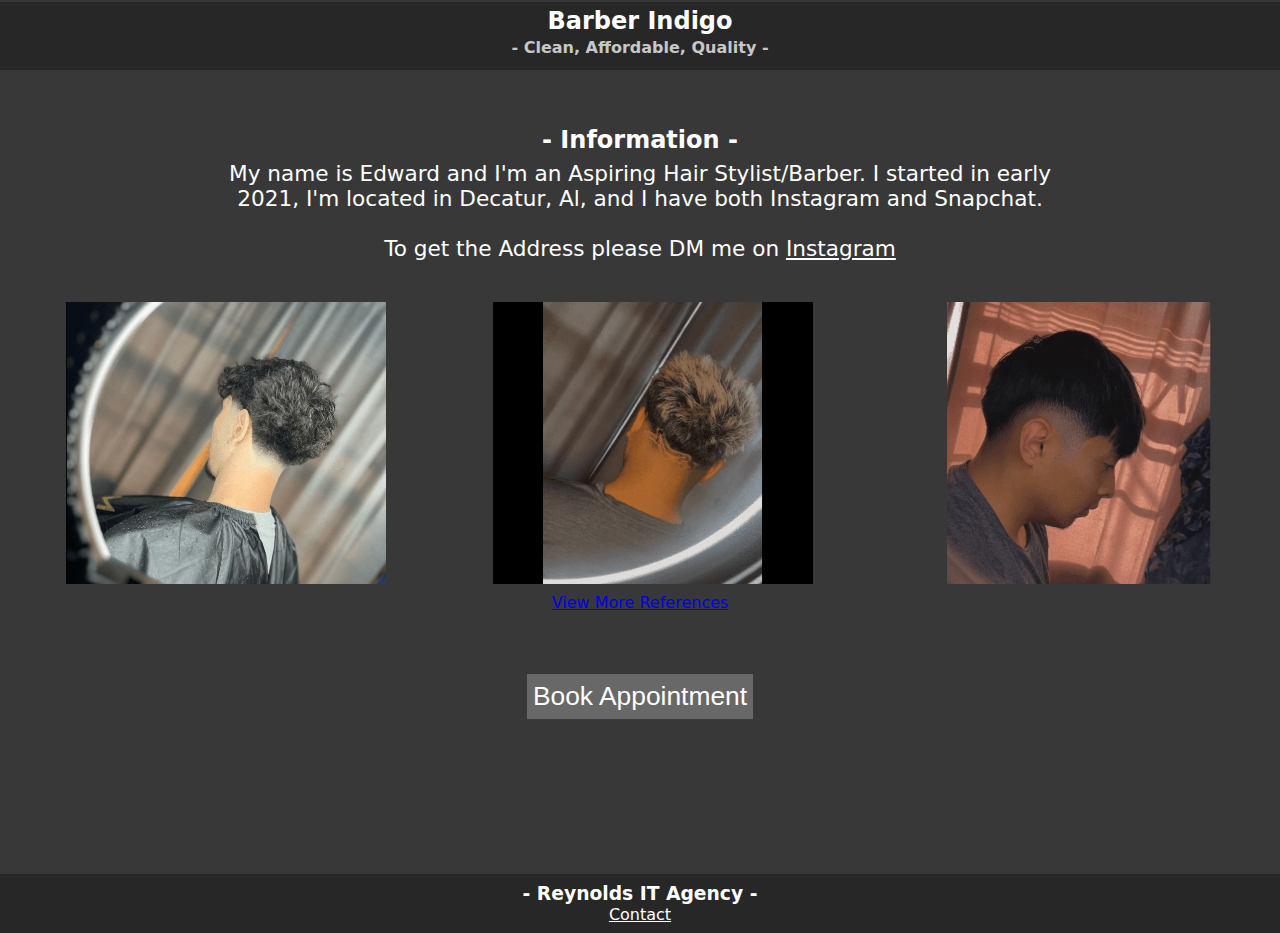
<file: index.html>
<!DOCTYPE html>
<html lang="en">

<head>
    <meta charset="UTF-8">
    <meta name="viewport" content="width=device-width, initial-scale=1.0">
    <title>Barber Indigo</title>

    <link rel="stylesheet" href="index.css">
</head>

<body>
    <div id="TopBar">
        <h2 id="TopBar_Name">Barber Indigo</h2>
        <h4>- Clean, Affordable, Quality -</h4>
    </div>

    <div class="MidSection">
        <div id="InfoSection">
            <h2>- Information -</h2>
            <a>My name is Edward and I'm an Aspiring Hair Stylist/Barber. I started in early 2021, I'm located in
                Decatur, Al, and I have both Instagram and Snapchat.
                <br>
                <br>
                <a>To get the Address please DM me on <a id="InstagramLink" href="https://www.instagram.com/barber_indigo/">Instagram</a> </a>
        </div>
        <div id="BookingSection">
            <div class="Reference">
                <img class="rimg" draggable="false" src="src/References/One.png">
                <img class="rimg" draggable="false" src="src/References/Two.png">
                <img class="rimg" draggable="false" src="src/References/Four.png">
            </div>
            <button id="BookingButton">Book Appointment</button>
        </div>
        <a id="ViewReferences" href="https://www.instagram.com/barber_indigo/">View More References</a>
    </div>
    <div id="BottomBar">
        <h3 id="CreditTitle">- Reynolds IT Agency -</h3>
        <a id="ContactLink"
            href="mailto:creynolds1126.2006@gmail.com?cc=[Reynolds IT Agency]&subject=%5BReynolds%20IT%20Agency%5D%20-%20Contact%20Form">Contact</a>
    </div>
</body>

</html>

<script>
    var BookingButton = document.getElementById("BookingButton")
    var BookingLink = "https://barberindigo.booksy.com"

    BookingButton.onclick = function () {
        location.href = BookingLink
    }

</script>
</file>
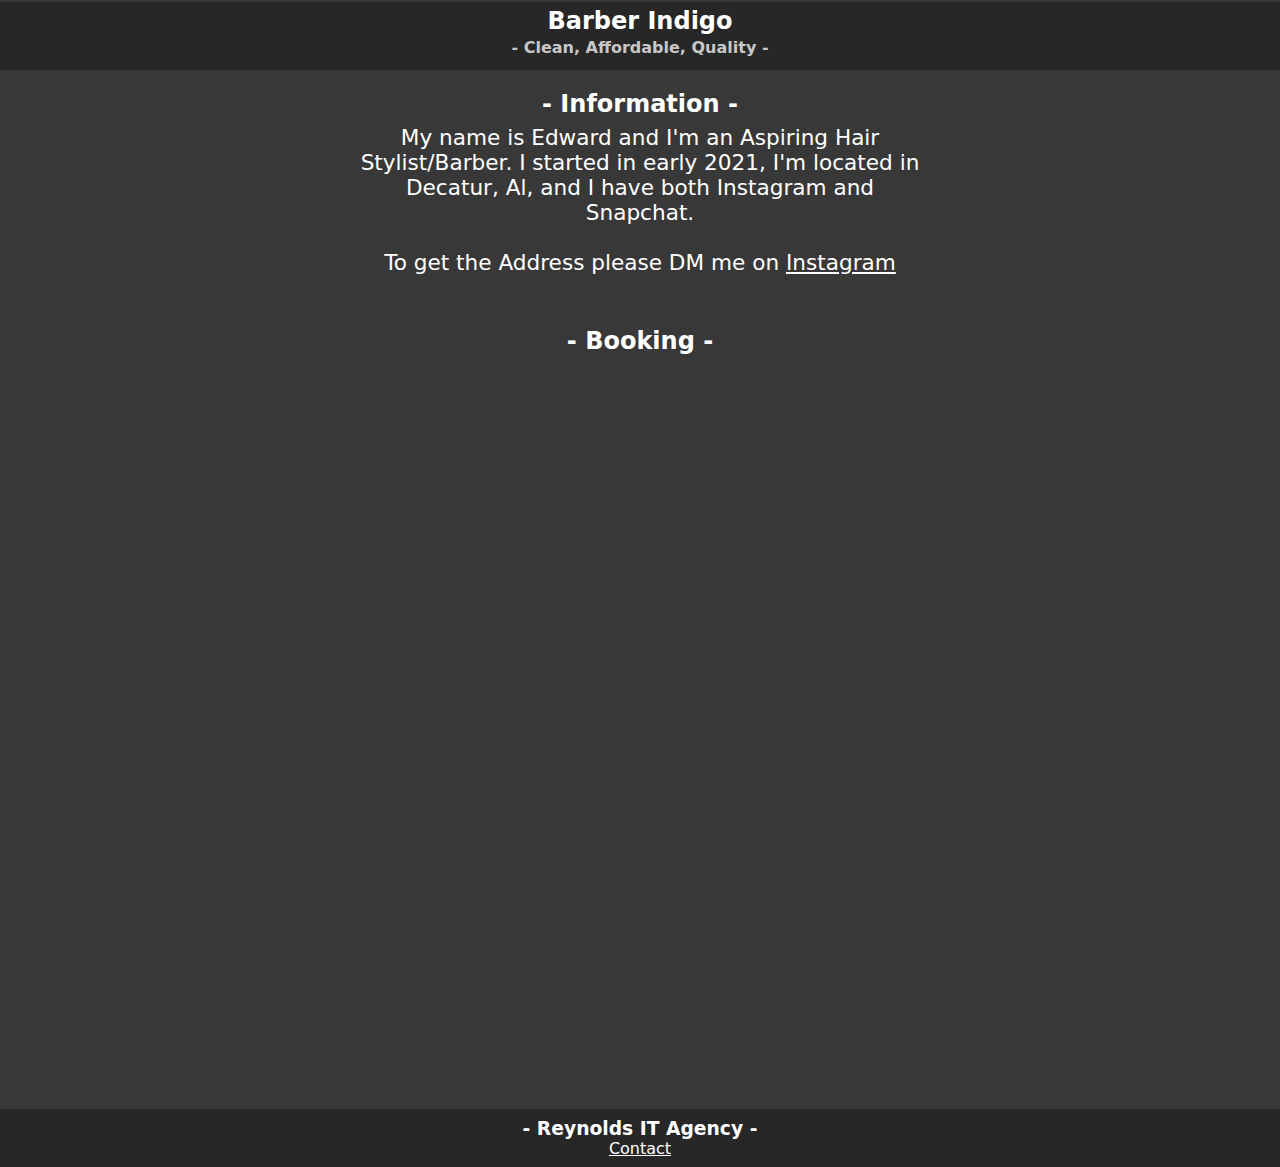
<file: BarberIndigo/index.html>
<!DOCTYPE html>
<html lang="en">
<head>
    <meta charset="UTF-8">
    <meta name="viewport" content="width=device-width, initial-scale=1.0">
    <title>Barber Indigo</title>
    
    <link rel="stylesheet" href="index.css">
</head>
<body>
    <div id="TopBar">
        <h2 id="TopBar_Name">Barber Indigo</h2>
        <h4>- Clean, Affordable, Quality -</h4>
    </div>

    <div id="HighlightBar">
        <h3 id="WarningTopBar"></h3>
    </div>

    <div class="MidSection">
        <div id="InfoSection">
            <h2>- Information -</h2>
            <a>My name is Edward and I'm an Aspiring Hair Stylist/Barber. I started in early 2021, I'm located in Decatur, Al, and I have both Instagram and Snapchat.
                <br>
                <br>
            <a>To get the Address please DM me on <a id="InstagramLink" href="https://www.instagram.com/barber_indigo/">Instagram</a> </a>
        </div>
        <div id="BookingSection">
            <h2>- Booking -</h2>
        </div>
    </div>
    <div id="BottomBar">
        <h3 id="CreditTitle">- Reynolds IT Agency -</h3>
        <a id="ContactLink" href="mailto:creynolds1126.2006@gmail.com?cc=[Reynolds IT Agency]&subject=%5BReynolds%20IT%20Agency%5D%20-%20Contact%20Form">Contact</a>
    </div>
</body>
</html>
</file>
<file: index.css>
body {
    background-color: rgb(56, 56, 56);
    color: white;
    font-family:system-ui, -apple-system, BlinkMacSystemFont, 'Segoe UI', Roboto, Oxygen, Ubuntu, Cantarell, 'Open Sans', 'Helvetica Neue', sans-serif;

    text-align: center;
    overflow-x: hidden;

    margin-left: auto;
    margin-right: auto;

}

#TopBar {
    background-color: rgb(39, 39, 39);
    position: relative;

    top: -2vh;
    bottom: 0vh;

    width: 100vw;
}

#TopBar_Name {
    transition: 645ms;
    position: relative;
    top: .6vh;

    width: fit-content;
    margin-left: auto;
    margin-right: auto;
}

#TopBar h4 {
    transition: 645ms;
    position: relative;
    top: -1.5vh;
    color: rgb(199, 199, 199);
}

#TopBar_Name:hover {
    color: rgb(222, 253, 249);
}

#TopBar h4:hover {
    color: rgb(222, 253, 249);
}


#HighlightBar {
    background-color: rgb(145, 74, 74);
    position: relative;

    top: -5vh;
}

#BottomBar {
    background-color: rgb(39, 39, 39);
    color: white;

    position: relative;

    top: 28vh;
    bottom: 0vh;

    margin-left: auto;
    margin-right: auto;

    width: 100vw;
}

#CreditTitle {
    width: fit-content;
    transition: 645ms;
    position: relative;
    top: 1vh;

    margin-left: auto;
    margin-right: auto;
}

#ContactLink {
    position: relative;
    top: -1vh;
    color: white;
}

#CreditTitle:hover {
    color: rgb(21, 114, 201);
}

#ContactLink:visited {
    color: rgb(199, 199, 199);
}

#ContactLink:hover {
    cursor: grab;
    color: rgb(222, 253, 249);
}

#InfoSection {
    width: 65vw;
    height: auto;

    margin-left: auto;
    margin-right: auto;

    position: relative;
    top: 2vh;
}

#InfoSection h2 {
    position: relative;
    top: -.2vh;
}

#InfoSection a{
    position: relative;
    top: -1.6vh;
    font-size: 135%;
}

#InstagramLink {
    transition: 645ms;
    position: relative;
    top: -1vh;
    color: white;
}

#InstagramLink:hover {
    cursor: grab;
    color: rgb(75, 0, 214);
}
#InstagramLink:hover:visited {
    cursor: grab;
    color: rgb(75, 0, 214);
}

#InstagramLink:visited {
    color: rgb(199, 199, 199);
}

.Reference{
    position: relative;
    display: grid;
    
    margin-left: auto;
    margin-right: auto;

    left: 1vw;

    row-gap: 2.5vh;
    grid-auto-flow: column;

    top: 5vh;
}
.Reference img{
    pointer-events: none;

    height: auto;
    width: 25vw;

    margin-left: auto;
    margin-right: auto;
}

#BookingButton {
    transition: 645ms;
    position: relative;

    top: 15vh;

    background-color: rgb(104, 104, 104);
    color: white;

    border: none;
    font-size: 165%;

    width: auto;
    height: 5vh;
}

#BookingButton:hover {
    cursor: grab;
    font-weight: 300;
    font-size: 163%;
    background-color: rgb(51, 51, 51);
}

#ViewReferences {
    position: relative;

    margin-left: auto;
    margin-right: auto;
    
    top: 1vh;

    cursor: grab;
}
</file>
<file: BarberIndigo/index.css>
body {
    background-color: rgb(56, 56, 56);
    color: white;
    font-family:system-ui, -apple-system, BlinkMacSystemFont, 'Segoe UI', Roboto, Oxygen, Ubuntu, Cantarell, 'Open Sans', 'Helvetica Neue', sans-serif;

    text-align: center;
    overflow-x: hidden;

    margin-left: auto;
    margin-right: auto;

}

#TopBar {
    background-color: rgb(39, 39, 39);
    position: relative;

    top: -2vh;
    bottom: 0vh;

    width: 100vw;
}

#TopBar_Name {
    transition: 645ms;
    position: relative;
    top: .6vh;
}

#TopBar h4 {
    transition: 645ms;
    position: relative;
    top: -1.5vh;
    color: rgb(199, 199, 199);
}

#TopBar_Name:hover {
    color: rgb(222, 253, 249);
    font-size: 155%;
}

#TopBar h4:hover {
    color: rgb(222, 253, 249);
}


#HighlightBar {
    background-color: rgb(145, 74, 74);
    position: relative;

    top: -5vh;
}

#BottomBar {
    background-color: rgb(39, 39, 39);
    color: white;

    position: relative;

    top: 81.5vh;
    bottom: 0vh;

    width: 100vw;
}

#CreditTitle {
    transition: 645ms;
    position: relative;
    top: 1vh;
}

#ContactLink {
    position: relative;
    top: -1vh;
    color: white;
}

#CreditTitle:hover {
    color: rgb(21, 114, 201);
}

#ContactLink:visited {
    color: rgb(199, 199, 199);
}

#ContactLink:hover {
    color: rgb(222, 253, 249);
}

#InfoSection {
    width: 45vw;
    margin-left: auto;
    margin-right: auto;

    position: relative;
    top: -2vh;
}

#InfoSection h2 {
    position: relative;
    top: -.2vh;
}

#InfoSection a{
    position: relative;
    top: -1.6vh;
    font-size: 135%;
}

#InstagramLink {
    position: relative;
    top: -1vh;
    color: white;
}

#InstagramLink:visited {
    color: rgb(199, 199, 199);
}
</file>
